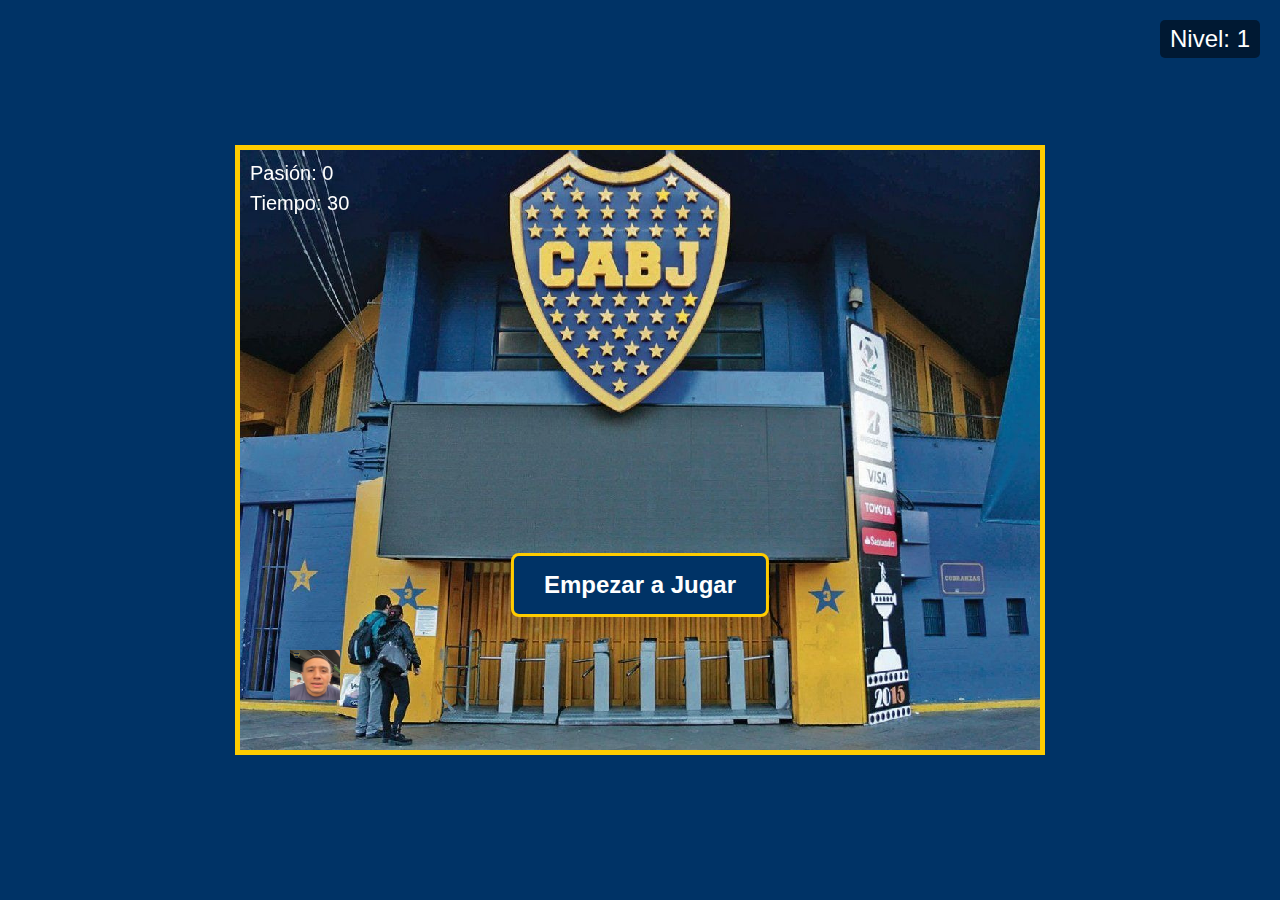
<file: index.html>
<!DOCTYPE html>
<html lang="es">
<head>
    <meta charset="UTF-8">
    <meta name="viewport" content="width=device-width, initial-scale=1.0">
    <title>Dedeame: El juego del hincha</title>
    <link rel="stylesheet" href="styles.css">
    <link rel="shortcut icon" href="boca.jpg" />
</head>
<body>
    <canvas id="gameCanvas" width="800" height="600"></canvas>
    <div id="levelDisplay">Nivel: 1</div>
    <div id="messageDisplay" class="message"></div>

    <div id="gameControls">
        <button id="startButton">EMPEZAR A JUGAR</button>
        <button id="nextLevelButton" style="display: none;">Siguiente Nivel</button>
    </div>

    <audio id="backgroundMusic" src="despuesdeti.mp3" loop></audio> 

    <script src="script.js"></script>
</body>
</html>
</file>
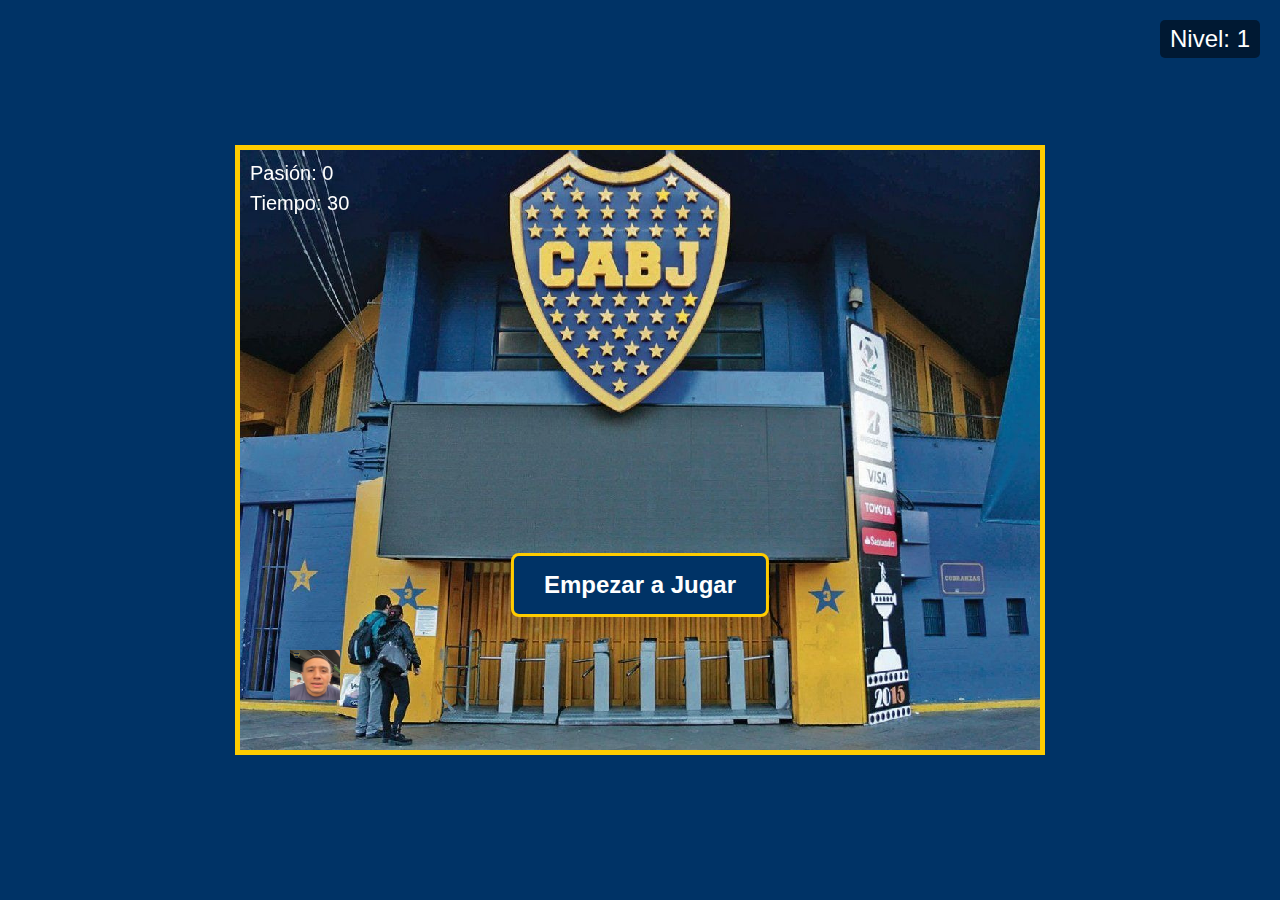
<file: dedeame/index.html>
<!DOCTYPE html>
<html lang="es">
<head>
    <meta charset="UTF-8">
    <meta name="viewport" content="width=device-width, initial-scale=1.0">
    <title>Dedeame: El juego del hincha</title>
    <link rel="stylesheet" href="styles.css">
    <link rel="shortcut icon" href="boca.jpg" />
</head>
<body>
    <canvas id="gameCanvas" width="800" height="600"></canvas>
    <div id="levelDisplay">Nivel: 1</div>
    <div id="messageDisplay" class="message"></div>

    <div id="gameControls">
        <button id="startButton">EMPEZAR A JUGAR</button>
        <button id="nextLevelButton" style="display: none;">Siguiente Nivel</button>
    </div>

    <audio id="backgroundMusic" src="audio/despuesdeti.mp3" loop></audio> 

    <script src="script.js"></script>
</body>
</html>
</file>
<file: styles.css>
body {
    margin: 0;
    overflow: hidden; /* Evita barras de desplazamiento */
    font-family: Arial, sans-serif;
    display: flex;
    justify-content: center;
    align-items: center;
    min-height: 100vh;
    background-color: #003366; /* Color de fondo general */
}

#gameCanvas {
    border: 5px solid #ffcc00; /* Borde amarillo de Boca */
    background-size: cover; /* Asegura que la imagen de fondo cubra el canvas */
    background-position: center;
    image-rendering: pixelated; /* Para que las imágenes no se vean borrosas al escalar */
    position: absolute; /* Permite posicionamiento más flexible */
    top: 50%;
    left: 50%;
    transform: translate(-50%, -50%); /* Centra el canvas */
    z-index: 1; /* Asegura que el canvas esté debajo de los controles si hay superposición */
}

#levelDisplay {
    position: absolute;
    top: 20px;
    right: 20px;
    color: white;
    font-size: 24px;
    z-index: 10; /* Asegura que esté encima del canvas */
    background-color: rgba(0, 0, 0, 0.5);
    padding: 5px 10px;
    border-radius: 5px;
}

#messageDisplay {
    position: absolute;
    top: 50%;
    left: 50%;
    transform: translate(-50%, -50%);
    background-color: rgba(0, 0, 0, 0.8);
    color: white;
    padding: 20px 40px;
    font-size: 32px;
    text-align: center;
    border-radius: 10px;
    z-index: 20; /* Asegura que esté encima de todo */
    display: none; /* Oculto por defecto */
}

#gameControls {
    position: absolute;
    top: 65%; /* Ajusta esto si los botones se superponen con algo */
    left: 50%;
    transform: translate(-50%, -50%);
    z-index: 15; /* Entre el canvas y los mensajes */
    display: flex; /* Para que los botones se alineen si hubiera varios */
    flex-direction: column; /* Apila los botones verticalmente */
    gap: 15px; /* Espacio entre los botones */
}

/* Base style for all buttons within gameControls (or all buttons if not specific) */
#gameControls button {
    padding: 15px 30px;
    font-size: 24px;
    font-weight: bold;
    color: white;
    background-color: #003366; /* Azul oscuro de Boca */
    border: 3px solid #ffcc00; /* Borde amarillo */
    border-radius: 8px;
    cursor: pointer;
    transition: background-color 0.3s ease, transform 0.1s ease;
    min-width: 250px; /* Asegura un ancho mínimo para los botones */
    text-align: center;
}

#gameControls button:hover {
    background-color: #004080; /* Azul un poco más claro al pasar el ratón */
    transform: translateY(-2px); /* Pequeño efecto al pasar el ratón */
}

#gameControls button:active {
    transform: translateY(0); /* Efecto de "presionado" */
    background-color: #002244;
}

/* Styles for disabled buttons */
#gameControls button:disabled {
    opacity: 0.6; /* Hacemos que se vea un poco transparente */
    cursor: not-allowed; /* Cambia el cursor para indicar que no es clickeable */
    background-color: #003366; /* Mantiene el color base o puedes poner uno gris */
    border-color: #cccccc; /* Cambia el color del borde */
}

/* CLASES CRUCIALES PARA LA VISIBILIDAD EN JS */
.visible {
    display: block !important;
}

.hidden {
    display: none !important;
}
</file>
<file: dedeame/styles.css>
body {
    margin: 0;
    overflow: hidden; /* Evita barras de desplazamiento */
    font-family: Arial, sans-serif;
    display: flex;
    justify-content: center;
    align-items: center;
    min-height: 100vh;
    background-color: #003366; /* Color de fondo general */
}

#gameCanvas {
    border: 5px solid #ffcc00; /* Borde amarillo de Boca */
    background-size: cover; /* Asegura que la imagen de fondo cubra el canvas */
    background-position: center;
    image-rendering: pixelated; /* Para que las imágenes no se vean borrosas al escalar */
    position: absolute; /* Permite posicionamiento más flexible */
    top: 50%;
    left: 50%;
    transform: translate(-50%, -50%); /* Centra el canvas */
    z-index: 1; /* Asegura que el canvas esté debajo de los controles si hay superposición */
}

#levelDisplay {
    position: absolute;
    top: 20px;
    right: 20px;
    color: white;
    font-size: 24px;
    z-index: 10; /* Asegura que esté encima del canvas */
    background-color: rgba(0, 0, 0, 0.5);
    padding: 5px 10px;
    border-radius: 5px;
}

#messageDisplay {
    position: absolute;
    top: 50%;
    left: 50%;
    transform: translate(-50%, -50%);
    background-color: rgba(0, 0, 0, 0.8);
    color: white;
    padding: 20px 40px;
    font-size: 32px;
    text-align: center;
    border-radius: 10px;
    z-index: 20; /* Asegura que esté encima de todo */
    display: none; /* Oculto por defecto */
}

#gameControls {
    position: absolute;
    top: 65%; /* Ajusta esto si los botones se superponen con algo */
    left: 50%;
    transform: translate(-50%, -50%);
    z-index: 15; /* Entre el canvas y los mensajes */
    display: flex; /* Para que los botones se alineen si hubiera varios */
    flex-direction: column; /* Apila los botones verticalmente */
    gap: 15px; /* Espacio entre los botones */
}

/* Base style for all buttons within gameControls (or all buttons if not specific) */
#gameControls button {
    padding: 15px 30px;
    font-size: 24px;
    font-weight: bold;
    color: white;
    background-color: #003366; /* Azul oscuro de Boca */
    border: 3px solid #ffcc00; /* Borde amarillo */
    border-radius: 8px;
    cursor: pointer;
    transition: background-color 0.3s ease, transform 0.1s ease;
    min-width: 250px; /* Asegura un ancho mínimo para los botones */
    text-align: center;
}

#gameControls button:hover {
    background-color: #004080; /* Azul un poco más claro al pasar el ratón */
    transform: translateY(-2px); /* Pequeño efecto al pasar el ratón */
}

#gameControls button:active {
    transform: translateY(0); /* Efecto de "presionado" */
    background-color: #002244;
}

/* Styles for disabled buttons */
#gameControls button:disabled {
    opacity: 0.6; /* Hacemos que se vea un poco transparente */
    cursor: not-allowed; /* Cambia el cursor para indicar que no es clickeable */
    background-color: #003366; /* Mantiene el color base o puedes poner uno gris */
    border-color: #cccccc; /* Cambia el color del borde */
}

/* CLASES CRUCIALES PARA LA VISIBILIDAD EN JS */
.visible {
    display: block !important;
}

.hidden {
    display: none !important;
}
</file>
